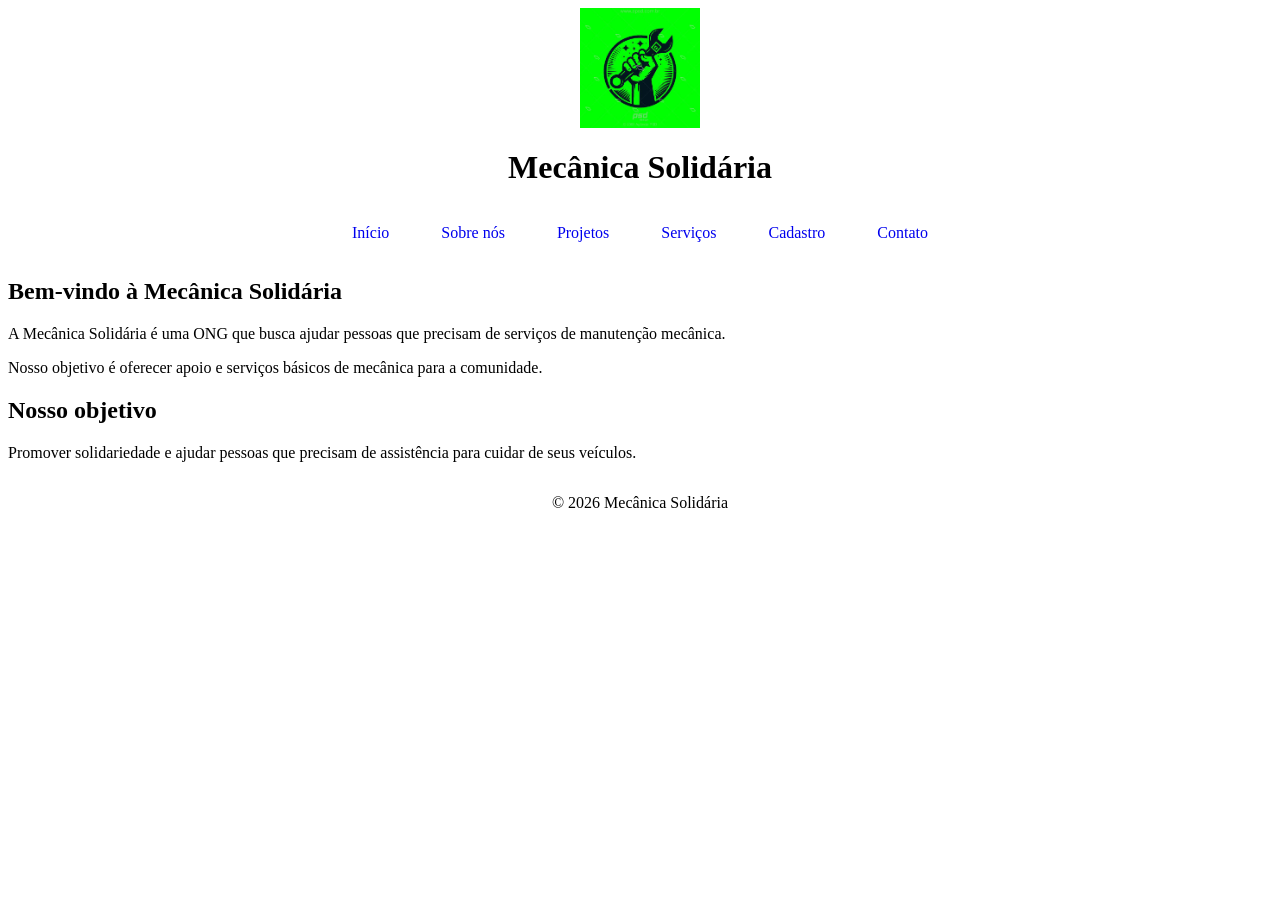
<file: index.html>
<!DOCTYPE html>
<html lang="pt-BR">

<head>
    <meta charset="UTF-8">
    <meta name="viewport" content="width=device-width, initial-scale=1.0">
    <title>Mecânica Solidária</title>
	<link rel="stylesheet" href="css/style.css">
</head>

<body>

    <header>

        <img class="logo" src="imagens/logo.jpg" alt="Logo da Mecânica Solidária">

        <h1>Mecânica Solidária</h1>

   <nav>

    <button class="menu-btn" onclick="abrirMenu()">☰ Menu</button>

    <ul class="menu">

        <li>
            <a href="index.html">Início</a>
        </li>

        <li>
            <a href="html/sobre.html">Sobre nós</a>
        </li>

        <li class="dropdown">
            <a href="html/projetos.html">Projetos</a>

            <ul class="submenu">

                <li>
                    <a href="html/projetos.html#campanhas">Campanhas</a>
                </li>

                <li>
                    <a href="html/projetos.html#doacoes">Doações</a>
                </li>

                <li>
                    <a href="html/projetos.html#voluntariado">Voluntariado</a>
                </li>

            </ul>
        </li>

        <li>
            <a href="html/servicos.html">Serviços</a>
        </li>

        <li>
            <a href="html/cadastro.html">Cadastro</a>
        </li>

        <li>
            <a href="html/contato.html">Contato</a>
        </li>

    </ul>

</nav>

    </header>

    <main>

        <section>

            <h2>Bem-vindo à Mecânica Solidária</h2>

            <p>
                A Mecânica Solidária é uma ONG que busca ajudar pessoas
                que precisam de serviços de manutenção mecânica.
            </p>

            <p>
                Nosso objetivo é oferecer apoio e serviços básicos de
                mecânica para a comunidade.
            </p>

        </section>

        <section>

            <h2>Nosso objetivo</h2>

            <p>
                Promover solidariedade e ajudar pessoas que precisam
                de assistência para cuidar de seus veículos.
            </p>

        </section>

    </main>

    <footer>

        <p>&copy; 2026 Mecânica Solidária</p>

    </footer>

   <script src="js/script.js"></script>
</body>

</html>
</file>
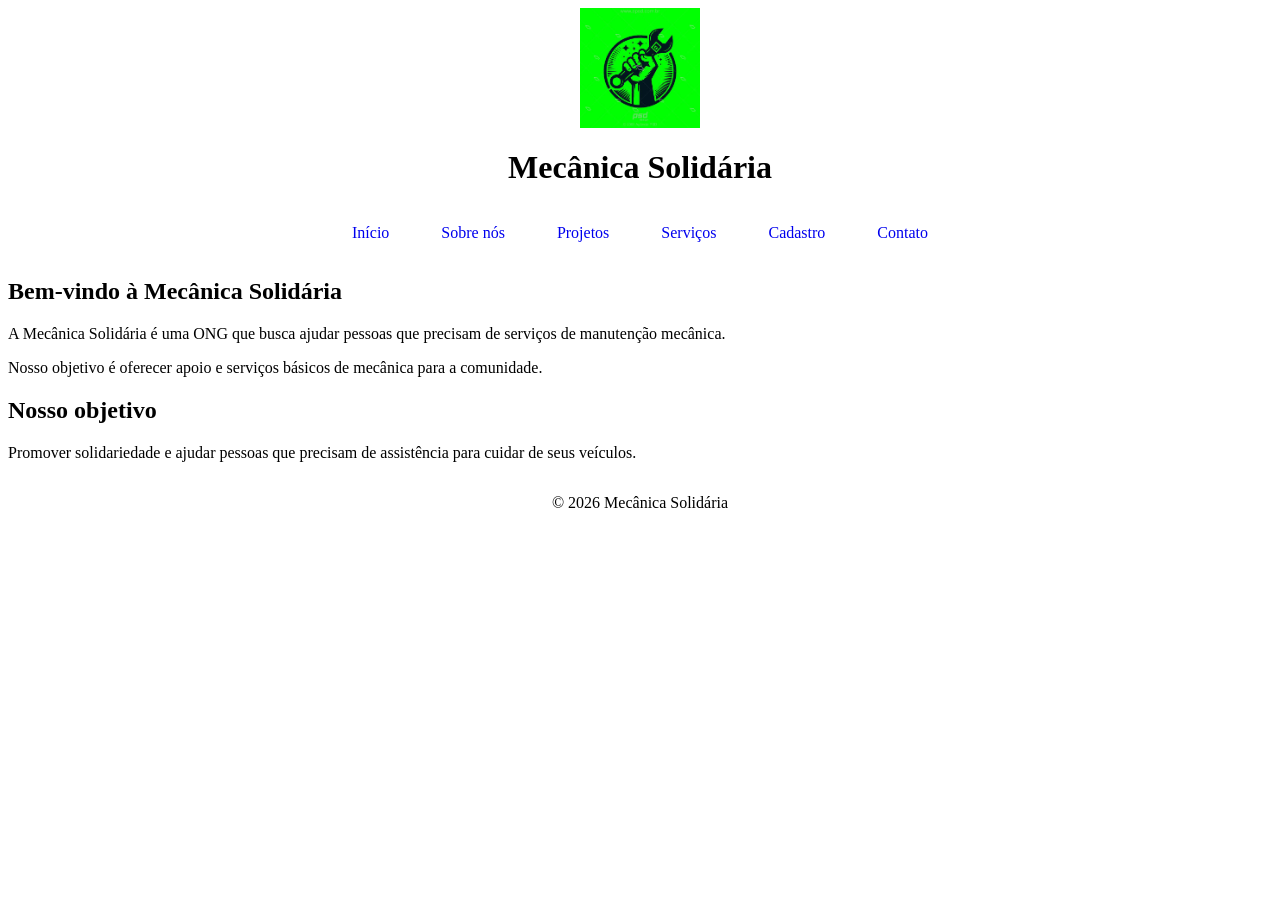
<file: html - Copia/index.html>
﻿<!DOCTYPE html>
<html lang="pt-BR">

<head>
    <meta charset="UTF-8">
    <meta name="viewport" content="width=device-width, initial-scale=1.0">
    <title>Mecânica Solidária</title>
	<link rel="stylesheet" href="../css/style.css">
</head>

<body>

    <header>

        <img class="logo" src="../imagens/logo.jpg" alt="Logo da Mecânica Solidária">

        <h1>Mecânica Solidária</h1>

   <nav>

    <button class="menu-btn" onclick="abrirMenu()">☰ Menu</button>

    <ul class="menu">

        <li>
            <a href="index.html">Início</a>
        </li>

        <li>
            <a href="sobre.html">Sobre nós</a>
        </li>

        <li class="dropdown">
            <a href="projetos.html">Projetos</a>

            <ul class="submenu">

                <li>
                    <a href="projetos.html#campanhas">Campanhas</a>
                </li>

                <li>
                    <a href="projetos.html#doacoes">Doações</a>
                </li>

                <li>
                    <a href="projetos.html#voluntariado">Voluntariado</a>
                </li>

            </ul>
        </li>

        <li>
            <a href="servicos.html">Serviços</a>
        </li>

        <li>
            <a href="cadastro.html">Cadastro</a>
        </li>

        <li>
            <a href="contato.html">Contato</a>
        </li>

    </ul>

</nav>

    </header>

    <main>

        <section>

            <h2>Bem-vindo à Mecânica Solidária</h2>

            <p>
                A Mecânica Solidária é uma ONG que busca ajudar pessoas
                que precisam de serviços de manutenção mecânica.
            </p>

            <p>
                Nosso objetivo é oferecer apoio e serviços básicos de
                mecânica para a comunidade.
            </p>

        </section>

        <section>

            <h2>Nosso objetivo</h2>

            <p>
                Promover solidariedade e ajudar pessoas que precisam
                de assistência para cuidar de seus veículos.
            </p>

        </section>

    </main>

    <footer>

        <p>&copy; 2026 Mecânica Solidária</p>

    </footer>

   <script src="../js/script.js"></script>
</body>

</html>
</file>
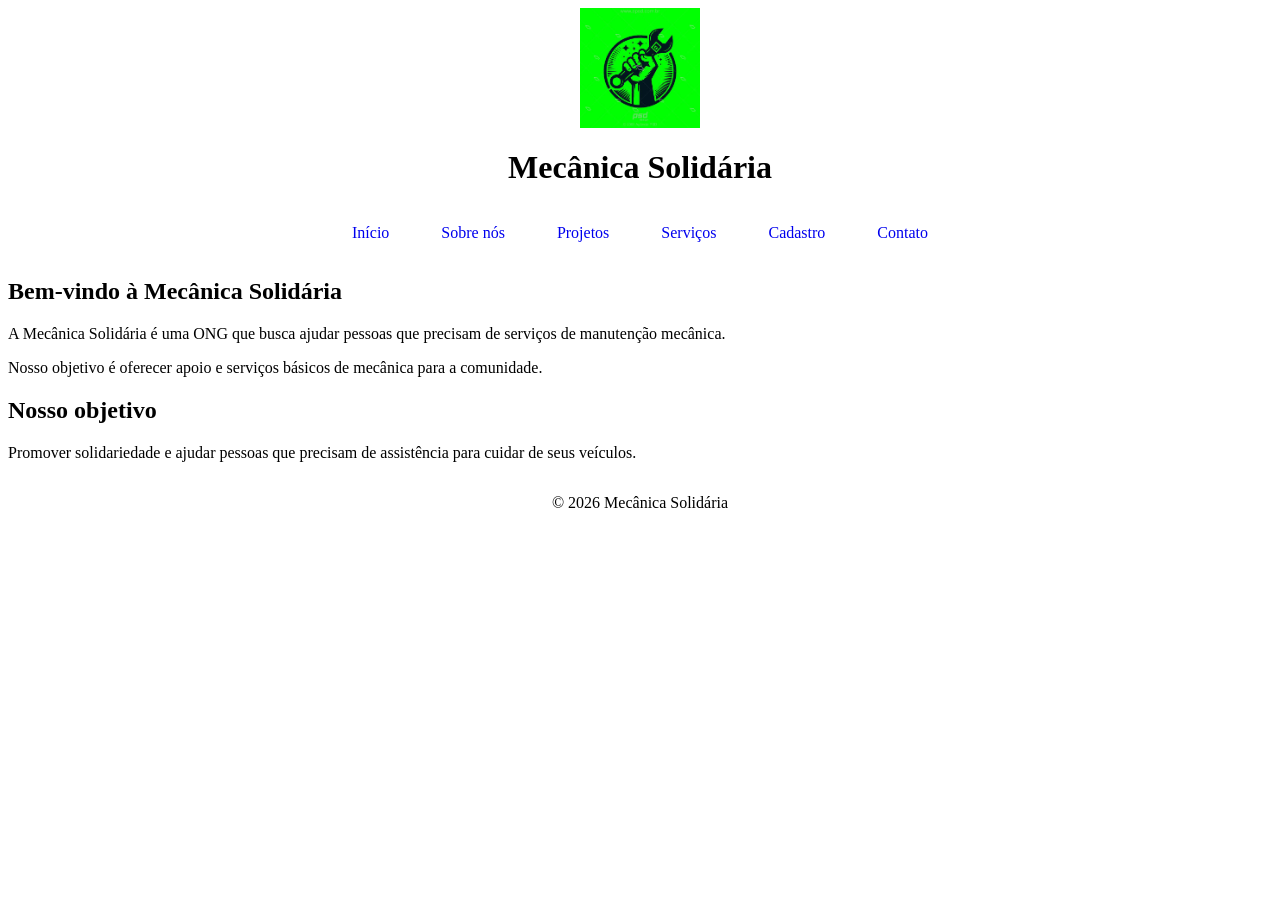
<file: MECANICA SOLIDARIA/index.html>
﻿<!DOCTYPE html>
<html lang="pt-BR">

<head>
    <meta charset="UTF-8">
    <meta name="viewport" content="width=device-width, initial-scale=1.0">
    <title>Mecânica Solidária</title>
	<link rel="stylesheet" href="css/style.css">
</head>

<body>

    <header>

        <img class="logo" src="imagens/logo.jpg" alt="Logo da Mecânica Solidária">

        <h1>Mecânica Solidária</h1>

   <nav>

    <button class="menu-btn" onclick="abrirMenu()">☰ Menu</button>

    <ul class="menu">

        <li>
            <a href="index.html">Início</a>
        </li>

        <li>
            <a href="html/sobre.html">Sobre nós</a>
        </li>

        <li class="dropdown">
            <a href="html/projetos.html">Projetos</a>

            <ul class="submenu">

                <li>
                    <a href="html/projetos.html#campanhas">Campanhas</a>
                </li>

                <li>
                    <a href="html/projetos.html#doacoes">Doações</a>
                </li>

                <li>
                    <a href="html/projetos.html#voluntariado">Voluntariado</a>
                </li>

            </ul>
        </li>

        <li>
            <a href="html/servicos.html">Serviços</a>
        </li>

        <li>
            <a href="html/cadastro.html">Cadastro</a>
        </li>

        <li>
            <a href="html/contato.html">Contato</a>
        </li>

    </ul>

</nav>

    </header>

    <main>

        <section>

            <h2>Bem-vindo à Mecânica Solidária</h2>

            <p>
                A Mecânica Solidária é uma ONG que busca ajudar pessoas
                que precisam de serviços de manutenção mecânica.
            </p>

            <p>
                Nosso objetivo é oferecer apoio e serviços básicos de
                mecânica para a comunidade.
            </p>

        </section>

        <section>

            <h2>Nosso objetivo</h2>

            <p>
                Promover solidariedade e ajudar pessoas que precisam
                de assistência para cuidar de seus veículos.
            </p>

        </section>

    </main>

    <footer>

        <p>&copy; 2026 Mecânica Solidária</p>

    </footer>

   <script src="js/script.js"></script>
</body>

</html>
</file>
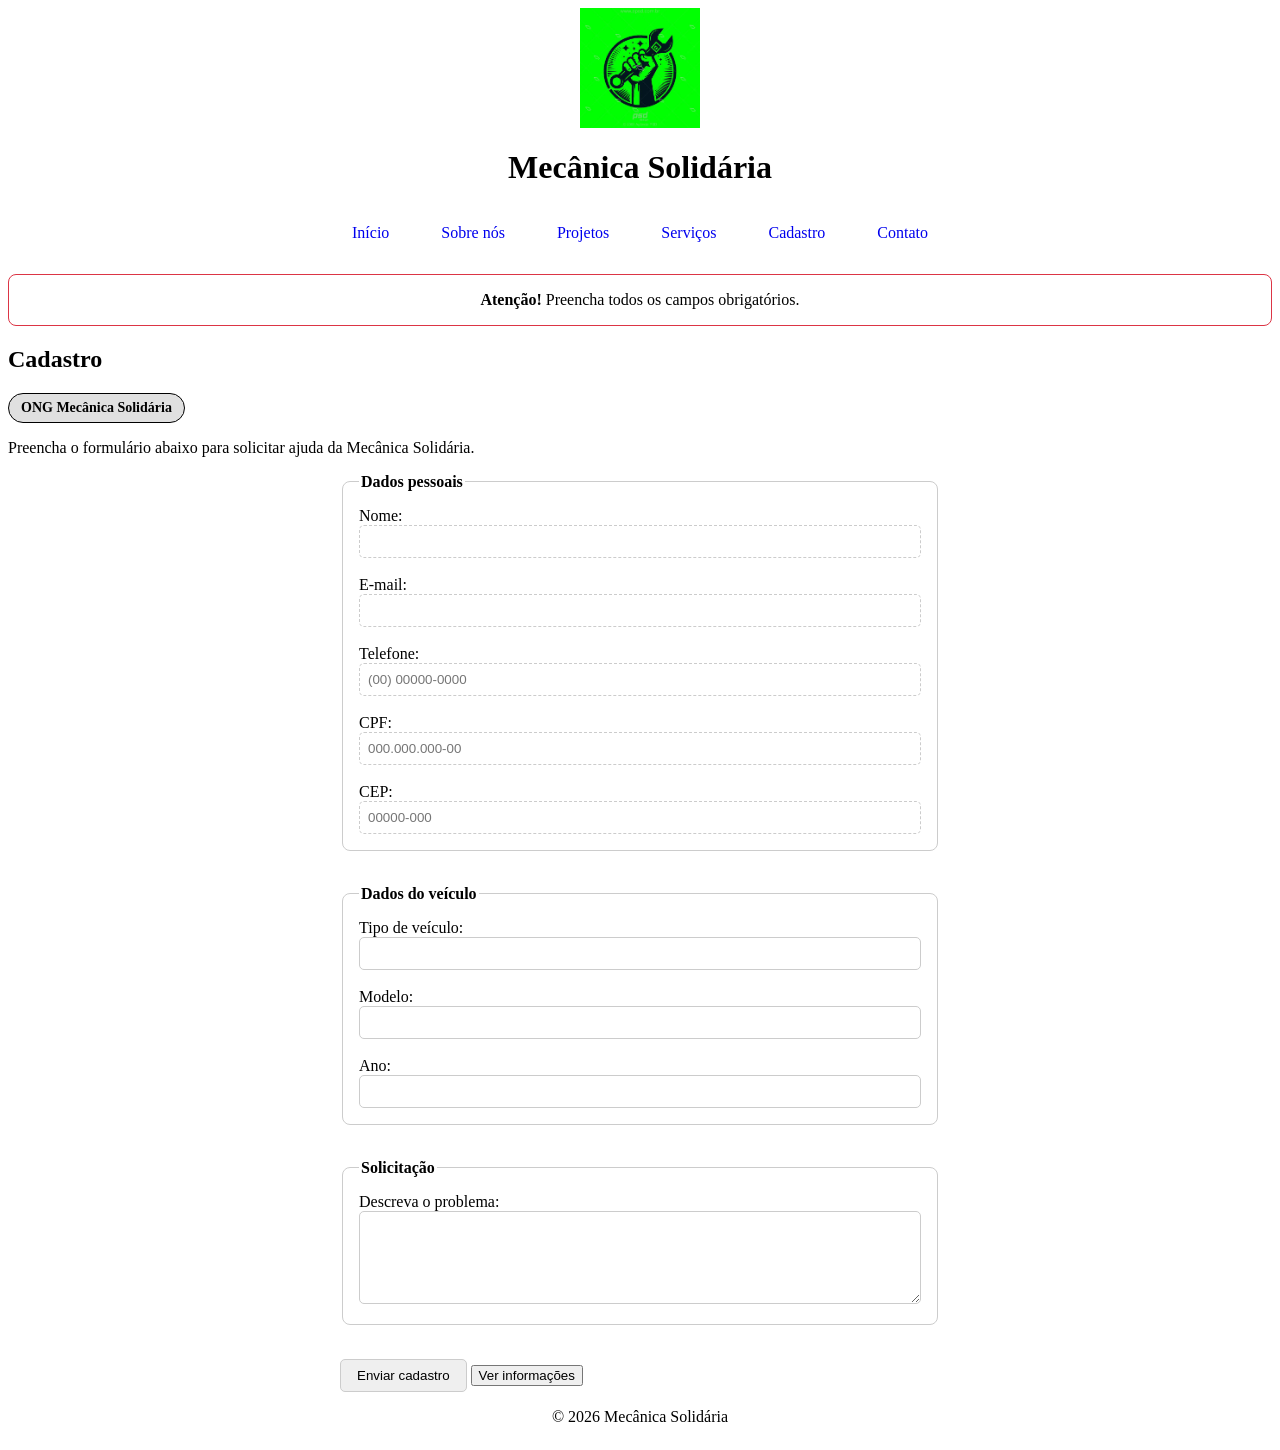
<file: html - Copia/cadastro.html>
<!DOCTYPE html>
<html lang="pt-BR">

<head>
    <meta charset="UTF-8">
    <meta name="viewport" content="width=device-width, initial-scale=1.0">
    <title>Cadastro - Mecânica Solidária</title>
	<link rel="stylesheet" href="../css/style.css">
</head>

<body>

    <header>
	<img class="logo" src="../imagens/logo.jpg" alt="Logo da Mecânica Solidária">
        <h1>Mecânica Solidária</h1>
		

<nav>

    <button class="menu-btn" onclick="abrirMenu()">☰ Menu</button>

    <ul class="menu">

        <li>
            <a href="index.html">Início</a>
        </li>

        <li>
            <a href="sobre.html">Sobre nós</a>
        </li>

        <li class="dropdown">
            <a href="projetos.html">Projetos</a>

            <ul class="submenu">

                <li>
                    <a href="projetos.html#campanhas">Campanhas</a>
                </li>

                <li>
                    <a href="projetos.html#doacoes">Doações</a>
                </li>

                <li>
                    <a href="projetos.html#voluntariado">Voluntariado</a>
                </li>

            </ul>
        </li>

        <li>
            <a href="servicos.html">Serviços</a>
        </li>

        <li>
            <a href="cadastro.html">Cadastro</a>
        </li>

        <li>
            <a href="contato.html">Contato</a>
        </li>

    </ul>

</nav>
    </header>

    <main>

    <div class="alerta">
        <strong>Atenção!</strong> Preencha todos os campos obrigatórios.
    </div>

    <section>
            <h2>Cadastro</h2>
<span style="display:inline-block; padding:6px 12px; border:1px solid; border-radius:15px; font-size:14px; font-weight:bold; background-color:#e0e0e0;">
    ONG Mecânica Solidária
</span>

            <p>
                Preencha o formulário abaixo para solicitar ajuda
                da Mecânica Solidária.
            </p>

            <form onsubmit="mostrarMensagem(event)">

                <fieldset>
                    <legend>Dados pessoais</legend>

                    <label for="nome">Nome:</label>
                    <input type="text" id="nome" name="nome" required>

                    <br><br>

                    <label for="email">E-mail:</label>
                    <input type="email" id="email" name="email" required>

                    <br><br>

                    <label for="telefone">Telefone:</label>
                    <input type="tel" id="telefone" name="telefone"
					pattern="\([0-9]{2}\) [0-9]{5}-[0-9]{4}"
					placeholder="(00) 00000-0000"
					required>
					
					<br><br>
					
					<label for="cpf">CPF:</label>
					<input type="text" id="cpf" name="cpf"
					pattern="[0-9]{3}\.[0-9]{3}\.[0-9]{3}-[0-9]{2}"
					placeholder="000.000.000-00"
					required>
					
					<br><br>
					
					<label for="cep">CEP:</label>
					<input type="text" id="cep" name="cep"
					pattern="[0-9]{5}-[0-9]{3}"
					placeholder="00000-000"
					required>

                </fieldset>

                <br>

                <fieldset>
                    <legend>Dados do veículo</legend>

                    <label for="veiculo">Tipo de veículo:</label>
                    <input type="text" id="veiculo" name="veiculo">

                    <br><br>

                    <label for="modelo">Modelo:</label>
                    <input type="text" id="modelo" name="modelo">

                    <br><br>

                    <label for="ano">Ano:</label>
                    <input type="number" id="ano" name="ano">

                </fieldset>

                <br>

                <fieldset>
                    <legend>Solicitação</legend>

                    <label for="problema">Descreva o problema:</label>
                    <br>

                    <textarea id="problema" name="problema" rows="5" cols="40"></textarea>

                </fieldset>

                <br>

                <button type="submit">Enviar cadastro</button>
				<button type="button" onclick="abrirModal()">Ver informações</button>

<div id="meuModal" class="modal">
    <div class="modal-conteudo">
        <h2>Informações</h2>

        <p>
            A Mecânica Solidária oferece apoio mecânico
            para ajudar a comunidade.
        </p>

        <button type="button" onclick="fecharModal()">Fechar</button>
    </div>
</div>

            </form>

        </section>

    </main>

    <footer>
        <p>&copy; 2026 Mecânica Solidária</p>
    </footer>

<div id="mensagem" class="toast">
    Cadastro enviado com sucesso!
</div>

<script>

<script src="../js/script.js"></script>

<script>
function abrirMenu() {
    document.querySelector(".menu").classList.toggle("aberto");
}
</script>

</body>
</html>
</file>
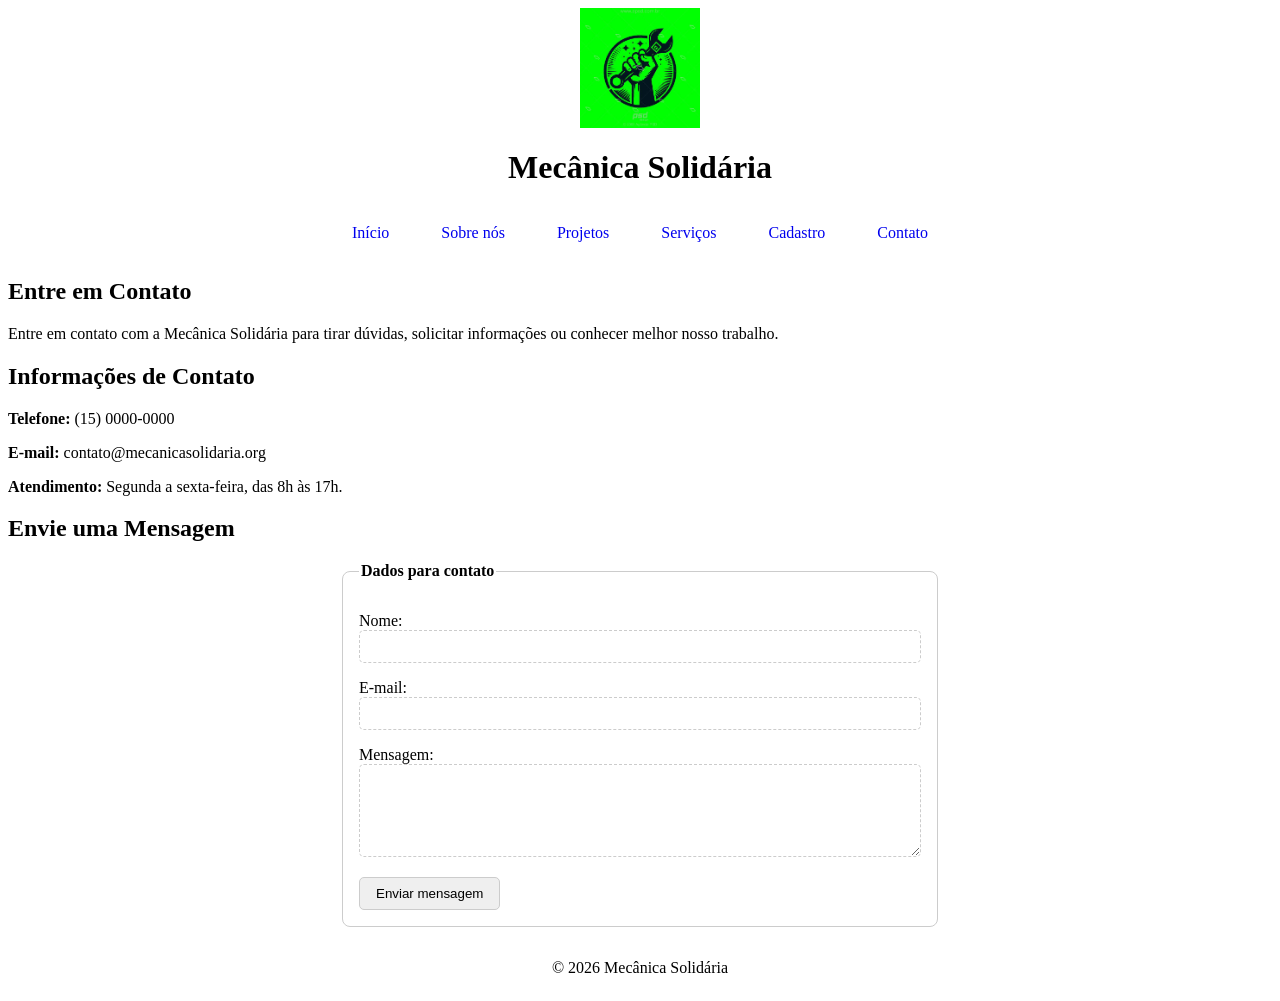
<file: html - Copia/contato.html>
<!DOCTYPE html>
<html lang="pt-BR">

<head>
    <meta charset="UTF-8">
    <meta name="viewport" content="width=device-width, initial-scale=1.0">
    <title>Contato - Mecânica Solidária</title>
    <link rel="stylesheet" href="../css/style.css">
</head>

<body>

<header>

    <img class="logo" src="../imagens/logo.jpg" alt="Logo da Mecânica Solidária">

    <h1>Mecânica Solidária</h1>

    <nav>

        <button class="menu-btn" onclick="abrirMenu()">☰ Menu</button>

        <ul class="menu">

            <li>
                <a href="index.html">Início</a>
            </li>

            <li>
                <a href="sobre.html">Sobre nós</a>
            </li>

            <li class="dropdown">
                <a href="projetos.html">Projetos</a>

                <ul class="submenu">

                    <li>
                        <a href="projetos.html#campanhas">Campanhas</a>
                    </li>

                    <li>
                        <a href="projetos.html#doacoes">Doações</a>
                    </li>

                    <li>
                        <a href="projetos.html#voluntariado">Voluntariado</a>
                    </li>

                </ul>
            </li>

            <li>
                <a href="servicos.html">Serviços</a>
            </li>

            <li>
                <a href="cadastro.html">Cadastro</a>
            </li>

            <li>
                <a href="contato.html">Contato</a>
            </li>

        </ul>

    </nav>

</header>

    <main>

        <section>
            <h2>Entre em Contato</h2>

            <p>
                Entre em contato com a Mecânica Solidária para tirar dúvidas,
                solicitar informações ou conhecer melhor nosso trabalho.
            </p>
        </section>

        <section>
            <h2>Informações de Contato</h2>

            <p><strong>Telefone:</strong> (15) 0000-0000</p>

            <p><strong>E-mail:</strong> contato@mecanicasolidaria.org</p>

            <p><strong>Atendimento:</strong> Segunda a sexta-feira, das 8h às 17h.</p>
        </section>

        <section>
            <h2>Envie uma Mensagem</h2>

            <form>

                <fieldset>
                    <legend>Dados para contato</legend>

                    <p>
                        <label for="nome">Nome:</label><br>
                        <input type="text" id="nome" name="nome" required>
                    </p>

                    <p>
                        <label for="email">E-mail:</label><br>
                        <input type="email" id="email" name="email" required>
                    </p>

                    <p>
                        <label for="mensagem">Mensagem:</label><br>
                        <textarea id="mensagem" name="mensagem" rows="5" required></textarea>
                    </p>

                    <button type="submit">Enviar mensagem</button>

                </fieldset>

            </form>
        </section>

    </main>

    <footer>
        <p>&copy; 2026 Mecânica Solidária</p>
    </footer>

<script src="../js/script.js"></script>

</body>

</html>
</file>
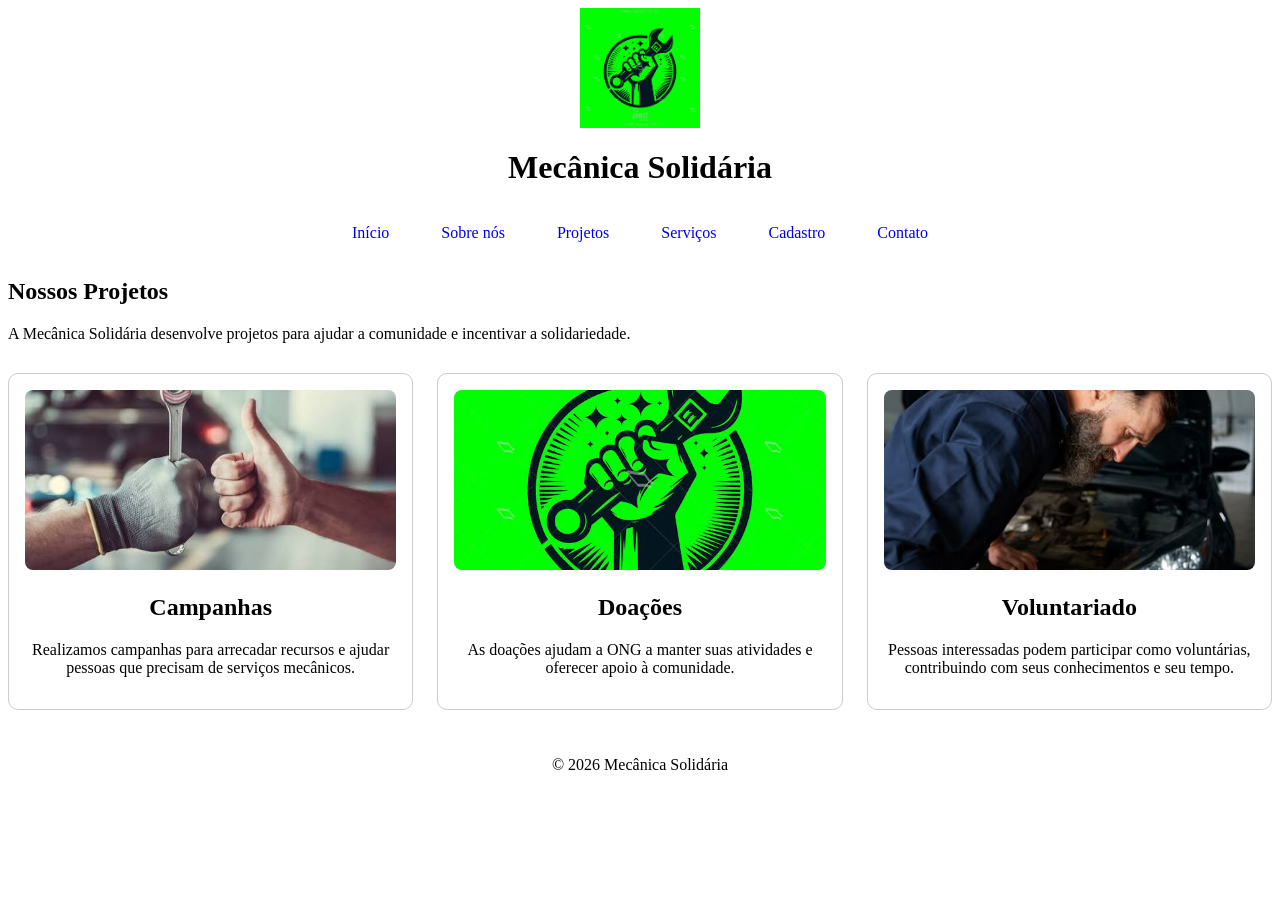
<file: html - Copia/projetos.html>
<!DOCTYPE html>
<html lang="pt-BR">

<head>
    <meta charset="UTF-8">
    <meta name="viewport" content="width=device-width, initial-scale=1.0">
    <title>Projetos - Mecânica Solidária</title>
    <link rel="stylesheet" href="../css/style.css">
</head>

<body>

    <header>

        <img class="logo" src="../imagens/logo.jpg" alt="Logo da Mecânica Solidária">

        <h1>Mecânica Solidária</h1>

        <nav>

            <button class="menu-btn" onclick="abrirMenu()">☰ Menu</button>

            <ul class="menu">

                <li>
                    <a href="index.html">Início</a>
                </li>

                <li>
                    <a href="sobre.html">Sobre nós</a>
                </li>

                <li class="dropdown">
                    <a href="projetos.html">Projetos</a>

                    <ul class="submenu">

                        <li>
                            <a href="#campanhas">Campanhas</a>
                        </li>

                        <li>
                            <a href="#doacoes">Doações</a>
                        </li>

                        <li>
                            <a href="#voluntariado">Voluntariado</a>
                        </li>

                    </ul>
                </li>

                <li>
                    <a href="servicos.html">Serviços</a>
                </li>

                <li>
                    <a href="cadastro.html">Cadastro</a>
                </li>

                <li>
                    <a href="contato.html">Contato</a>
                </li>

            </ul>

        </nav>

    </header>

    <main>

        <section>
            <h2>Nossos Projetos</h2>

            <p>
                A Mecânica Solidária desenvolve projetos para ajudar
                a comunidade e incentivar a solidariedade.
            </p>
        </section>

      <section class="cards"> <article class="card" id="campanhas"> <img src="../imagens/maook.jpg" alt="Imagem representando a solidariedade da ONG"> <h2>Campanhas</h2> <p> Realizamos campanhas para arrecadar recursos e ajudar pessoas que precisam de serviços mecânicos. </p> </article> <article class="card" id="doacoes"> <img src="../imagens/logo.jpg" alt="Logo da Mecânica Solidária"> <h2>Doações</h2> <p> As doações ajudam a ONG a manter suas atividades e oferecer apoio à comunidade. </p> </article> <article class="card" id="voluntariado"> <img src="../imagens/mecanico.jpg" alt="Mecânico trabalhando em um veículo"> <h2>Voluntariado</h2> <p> Pessoas interessadas podem participar como voluntárias, contribuindo com seus conhecimentos e seu tempo. </p> </article> </section>

    </main>

    <footer>

        <p>&copy; 2026 Mecânica Solidária</p>

    </footer>
	
	<script src="../js/script.js"></script>

</body>

</html>
</file>
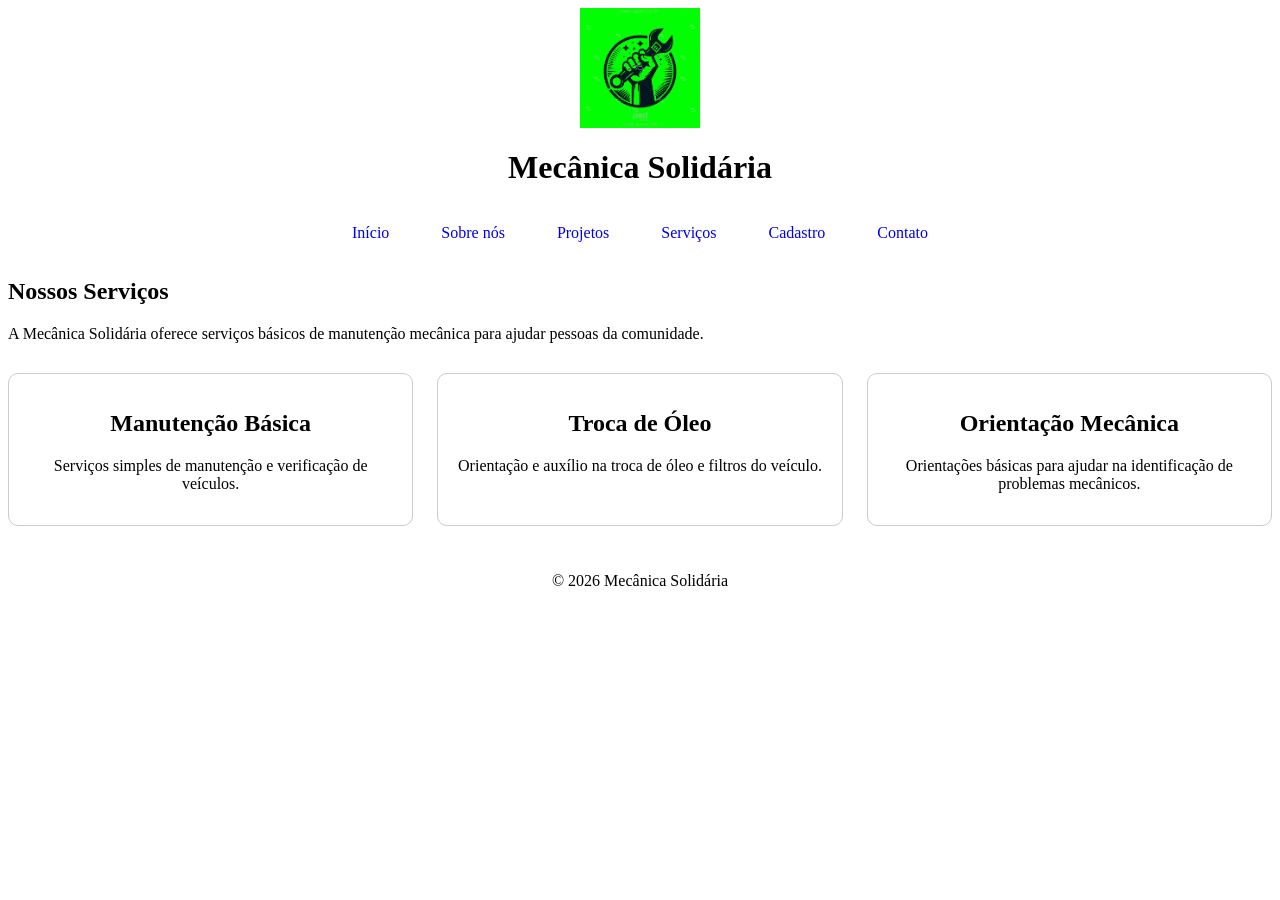
<file: html - Copia/servicos.html>
<!DOCTYPE html>
<html lang="pt-BR">

<head>
    <meta charset="UTF-8">
    <meta name="viewport" content="width=device-width, initial-scale=1.0">
    <title>Serviços - Mecânica Solidária</title>
    <link rel="stylesheet" href="../css/style.css">
</head>

<body>

    <header>

        <img class="logo" src="../imagens/logo.jpg" alt="Logo da Mecânica Solidária">

        <h1>Mecânica Solidária</h1>

        <nav>

            <button class="menu-btn" onclick="abrirMenu()">☰ Menu</button>

            <ul class="menu">

                <li>
                    <a href="index.html">Início</a>
                </li>

                <li>
                    <a href="sobre.html">Sobre nós</a>
                </li>

                <li class="dropdown">
                    <a href="projetos.html">Projetos</a>

                    <ul class="submenu">

                        <li>
                            <a href="projetos.html#campanhas">Campanhas</a>
                        </li>

                        <li>
                            <a href="projetos.html#doacoes">Doações</a>
                        </li>

                        <li>
                            <a href="projetos.html#voluntariado">Voluntariado</a>
                        </li>

                    </ul>
                </li>

                <li>
                    <a href="servicos.html">Serviços</a>
                </li>

                <li>
                    <a href="cadastro.html">Cadastro</a>
                </li>

                <li>
                    <a href="contato.html">Contato</a>
                </li>

            </ul>

        </nav>

    </header>

    <main>

        <section>

            <h2>Nossos Serviços</h2>

            <p>
                A Mecânica Solidária oferece serviços básicos de
                manutenção mecânica para ajudar pessoas da comunidade.
            </p>

        </section>

        <section class="cards">

            <article class="card">

                <h2>Manutenção Básica</h2>

                <p>
                    Serviços simples de manutenção e verificação
                    de veículos.
                </p>

            </article>

            <article class="card">

                <h2>Troca de Óleo</h2>

                <p>
                    Orientação e auxílio na troca de óleo e filtros
                    do veículo.
                </p>

            </article>

            <article class="card">

                <h2>Orientação Mecânica</h2>

                <p>
                    Orientações básicas para ajudar na identificação
                    de problemas mecânicos.
                </p>

            </article>

        </section>

    </main>

    <footer>

        <p>&copy; 2026 Mecânica Solidária</p>

    </footer>
	
	<script src="../js/script.js"></script>

</body>

</html>
</file>
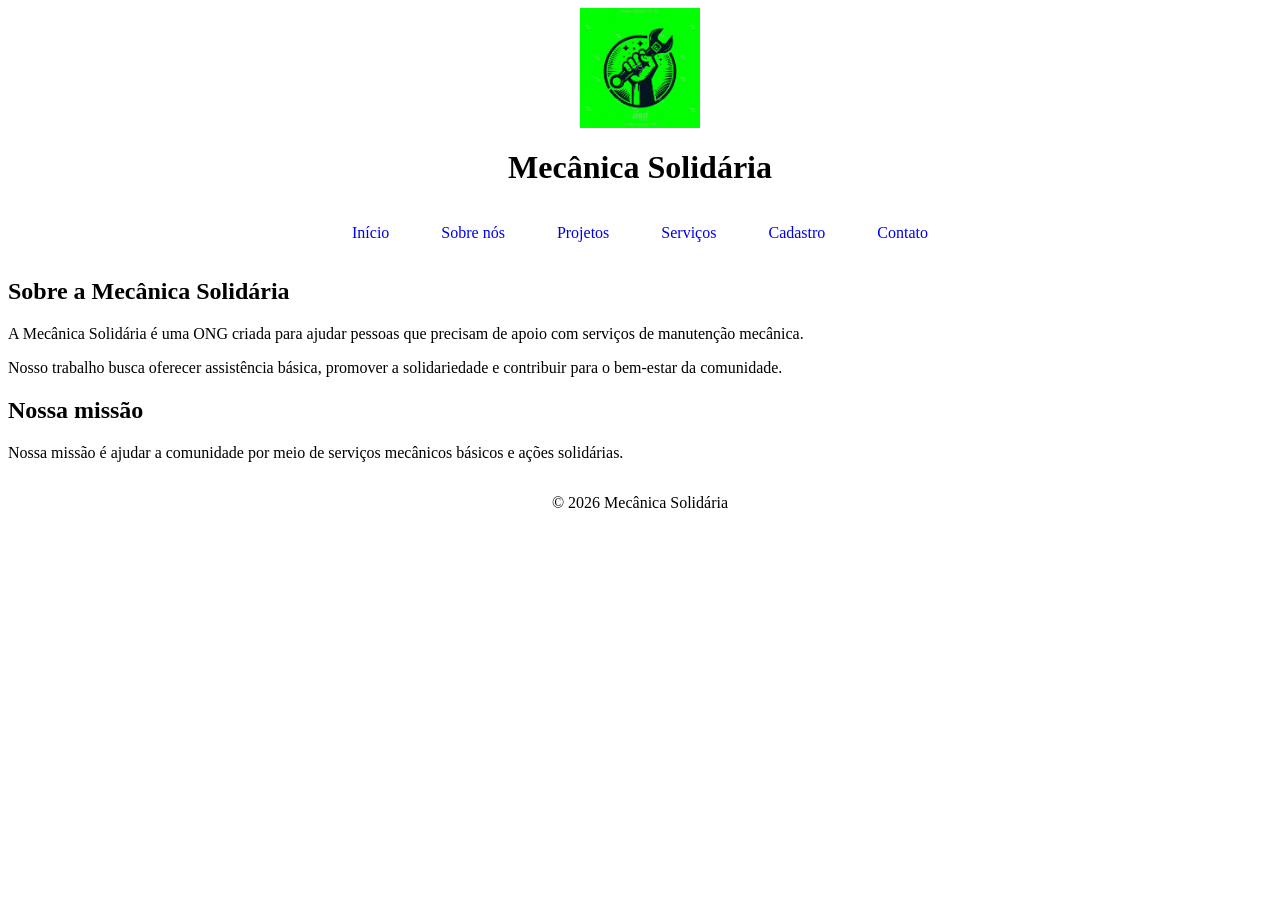
<file: html - Copia/sobre.html>
﻿<!DOCTYPE html>
<html lang="pt-BR">

<head>
    <meta charset="UTF-8">
    <meta name="viewport" content="width=device-width, initial-scale=1.0">
    <title>Sobre Nós - Mecânica Solidária</title>
    <link rel="stylesheet" href="../css/style.css">
</head>

<body>

    <header>

        <img class="logo" src="../imagens/logo.jpg" alt="Logo da Mecânica Solidária">

        <h1>Mecânica Solidária</h1>

        <nav>

            <button class="menu-btn" onclick="abrirMenu()">☰ Menu</button>

            <ul class="menu">

                <li>
                    <a href="index.html">Início</a>
                </li>

                <li>
                    <a href="sobre.html">Sobre nós</a>
                </li>

                <li class="dropdown">
                    <a href="projetos.html">Projetos</a>

                    <ul class="submenu">
                        <li>
                            <a href="projetos.html#campanhas">Campanhas</a>
                        </li>

                        <li>
                            <a href="projetos.html#doacoes">Doações</a>
                        </li>

                        <li>
                            <a href="projetos.html#voluntariado">Voluntariado</a>
                        </li>
                    </ul>
                </li>

                <li>
                    <a href="servicos.html">Serviços</a>
                </li>

                <li>
                    <a href="cadastro.html">Cadastro</a>
                </li>

                <li>
                    <a href="contato.html">Contato</a>
                </li>

            </ul>

        </nav>

    </header>

    <main>

        <section>

            <h2>Sobre a Mecânica Solidária</h2>

            <p>
                A Mecânica Solidária é uma ONG criada para ajudar pessoas
                que precisam de apoio com serviços de manutenção mecânica.
            </p>

            <p>
                Nosso trabalho busca oferecer assistência básica,
                promover a solidariedade e contribuir para o bem-estar
                da comunidade.
            </p>

        </section>

        <section>

            <h2>Nossa missão</h2>

            <p>
                Nossa missão é ajudar a comunidade por meio de serviços
                mecânicos básicos e ações solidárias.
            </p>

        </section>

    </main>

    <footer>

        <p>&copy; 2026 Mecânica Solidária</p>

    </footer>
	
	<script src="../js/script.js"></script>

</body>

</html>
</file>
<file: css/style.css>
/* SISTEMA DE DESIGN */
:root {
    --cor-texto: #333;
    --cor-fundo: #f5f5f5;
    --cor-principal: #007bff;
    --cor-borda: #ccc;
    --cor-sucesso: #28a745;
    --cor-erro: #dc3545;
    --cor-branco: #fff;

    --fonte-pequena: 0.875rem;
    --fonte-normal: 1rem;
    --fonte-grande: 1.5rem;
    --fonte-titulo: 2rem;

    --espaco-pequeno: 8px;
    --espaco-medio: 16px;
    --espaco-grande: 24px;

    --raio-pequeno: 5px;
    --raio-medio: 8px;
    --raio-grande: 10px;
}

/* MENU DE NAVEGAÇÃO */
nav {
    width: 100%;
    text-align: center;
}

.menu {
    display: flex;
    justify-content: center;
    gap: 20px;
    list-style: none;
    padding: 0;
}

.menu a {
    text-decoration: none;
    padding: var(--espaco-pequeno) var(--espaco-medio);
    transition: 0.3s;
}
.menu a:hover {
    opacity: 0.7;
}

.menu-btn {
    display: none;
    padding: var(--espaco-pequeno) var(--espaco-medio);
    border: 1px solid var(--cor-borda);
    border-radius: var(--raio-pequeno);
    cursor: pointer;
    transition: 0.3s;
}


/* CABEÇALHO */
header {
    display: flex;
    flex-direction: column;
    align-items: center;
    justify-content: center;
}


/* LOGO */
.logo {
    width: 120px;
    height: auto;
}


/* ÁREA DE CONTEÚDO */
.conteudo {
    display: flex;
    flex-wrap: wrap;
    justify-content: space-between;
    align-items: flex-start;
    gap: 24px;
}


/* MENU PARA CELULAR */
@media (max-width: 768px) {

    .menu-btn {
        display: block;
    }
	
	.menu-btn:hover {
    opacity: 0.7;
	}

    .menu {
        display: none;
        flex-direction: column;
        gap: 10px;
    }
	.menu.aberto {
    display: flex;
	}
}



/* RODAPÉ */
footer {
    display: flex;
    justify-content: center;
    align-items: center;
    gap: 16px;
}


/* DROPDOWN */
.dropdown {
    position: relative;
}

.submenu {
    display: none;
    position: absolute;
    top: 100%;
    left: 0;
    list-style: none;
    padding: 10px;
    margin: 0;
    background: white;
    min-width: 150px;
}

.dropdown:hover .submenu {
    display: block;
}

.submenu li {
    margin: 5px 0;
}

.submenu a {
    display: block;
}

/* CARDS */
.cards {
    display: grid;
    grid-template-columns: repeat(12, 1fr);
    gap: var(--espaco-grande);
    margin: 30px 0;
}

.card {
    grid-column: span 4;
    padding: var(--espaco-medio);
    border: 1px solid var(--cor-borda);
    border-radius: var(--raio-grande);
    text-align: center;
    transition: 0.3s;
}
/* TABLET */
@media (max-width: 900px) {

    .card {
        grid-column: span 6;
    }

}

/* CELULAR */
@media (max-width: 600px) {

    .card {
        grid-column: span 12;
    }

}

.card img {
    width: 100%;
    height: 180px;
    object-fit: cover;
    border-radius: 8px;
}

.card:hover {
    transform: translateY(-5px);
    box-shadow: 0 4px 10px;
}

/* FORMULÁRIO */

form {
    width: 100%;
    max-width: 600px;
    margin: 0 auto;
}

fieldset {
    margin-bottom: var(--espaco-medio);
    padding: var(--espaco-medio);
    border: 1px solid var(--cor-borda);
    border-radius: var(--raio-medio);
}

legend {
    font-weight: bold;
}

input,
textarea {
    width: 100%;
    max-width: 100%;
    padding: var(--espaco-pequeno);
    border: 1px solid var(--cor-borda);
    border-radius: var(--raio-pequeno);
    box-sizing: border-box;
    transition: 0.3s;
}

input:focus,
textarea:focus {
    outline: none;
    border-width: 2px;
}

input:valid,
textarea:valid {
    border-style: solid;
}

input:invalid,
textarea:invalid {
    border-style: dashed;
}

/* BOTÃO DO FORMULÁRIO */

button[type="submit"] {
    padding: var(--espaco-pequeno) var(--espaco-medio);
    border: 1px solid var(--cor-borda);
    border-radius: var(--raio-pequeno);
    cursor: pointer;
    transition: 0.3s;
}

button[type="submit"]:hover {
    opacity: 0.7;
}

/* TOAST - MENSAGEM DE SUCESSO */

.toast {
    position: fixed;
    bottom: var(--espaco-medio);
    right: var(--espaco-medio);
    padding: var(--espaco-medio);
    border: 1px solid var(--cor-borda);
    border-radius: var(--raio-medio);
    opacity: 0;
    transition: 0.3s;
}

.toast.mostrar {
    opacity: 1;
}

/* FEEDBACK DO FORMULÁRIO */

input:invalid:focus,
textarea:invalid:focus {
    border-width: 2px;
}

 /* ALERTA */

.alerta {
    margin: var(--espaco-medio) auto;
    padding: var(--espaco-medio);
    border: 1px solid var(--cor-erro);
    border-radius: var(--raio-medio);
    text-align: center;
}


	/* BADGE */

.badge {
    display: inline-block;
    padding: var(--espaco-pequeno) var(--espaco-medio);
    border: 1px solid var(--cor-erro);
    border-radius: 15px;
    font-size: var(--fonte-pequena);
    font-weight: bold;
    background-color: var(--cor-erro);
    color: var(--cor-branco);
}

/* MODAL */

.modal {
    display: none;
    position: fixed;
    top: 0;
    left: 0;
    width: 100%;
    height: 100%;
    background-color: rgba(0, 0, 0, 0.5);
    justify-content: center;
    align-items: center;
}

.modal.aberto {
    display: flex;
}

.modal-conteudo {
    background-color: white;
    padding: 25px;
    border-radius: 10px;
    max-width: 500px;
    text-align: center;
}

/* FORMULÁRIO RESPONSIVO */
@media (max-width: 600px) {

    form {
        width: 100%;
        max-width: 100%;
    }

    fieldset {
        padding: var(--espaco-pequeno);
    }

    input,
    textarea {
        width: 100%;
        max-width: 100%;
    }

}
</file>
<file: MECANICA SOLIDARIA/css/style.css>
/* SISTEMA DE DESIGN */
:root {
    --cor-texto: #333;
    --cor-fundo: #f5f5f5;
    --cor-principal: #007bff;
    --cor-borda: #ccc;
    --cor-sucesso: #28a745;
    --cor-erro: #dc3545;
    --cor-branco: #fff;

    --fonte-pequena: 0.875rem;
    --fonte-normal: 1rem;
    --fonte-grande: 1.5rem;
    --fonte-titulo: 2rem;

    --espaco-pequeno: 8px;
    --espaco-medio: 16px;
    --espaco-grande: 24px;

    --raio-pequeno: 5px;
    --raio-medio: 8px;
    --raio-grande: 10px;
}

/* MENU DE NAVEGAÇÃO */
nav {
    width: 100%;
    text-align: center;
}

.menu {
    display: flex;
    justify-content: center;
    gap: 20px;
    list-style: none;
    padding: 0;
}

.menu a {
    text-decoration: none;
    padding: var(--espaco-pequeno) var(--espaco-medio);
    transition: 0.3s;
}
.menu a:hover {
    opacity: 0.7;
}

.menu-btn {
    display: none;
    padding: var(--espaco-pequeno) var(--espaco-medio);
    border: 1px solid var(--cor-borda);
    border-radius: var(--raio-pequeno);
    cursor: pointer;
    transition: 0.3s;
}


/* CABEÇALHO */
header {
    display: flex;
    flex-direction: column;
    align-items: center;
    justify-content: center;
}


/* LOGO */
.logo {
    width: 120px;
    height: auto;
}


/* ÁREA DE CONTEÚDO */
.conteudo {
    display: flex;
    flex-wrap: wrap;
    justify-content: space-between;
    align-items: flex-start;
    gap: 24px;
}


/* MENU PARA CELULAR */
@media (max-width: 768px) {

    .menu-btn {
        display: block;
    }
	
	.menu-btn:hover {
    opacity: 0.7;
	}

    .menu {
        display: none;
        flex-direction: column;
        gap: 10px;
    }
	.menu.aberto {
    display: flex;
	}
}



/* RODAPÉ */
footer {
    display: flex;
    justify-content: center;
    align-items: center;
    gap: 16px;
}


/* DROPDOWN */
.dropdown {
    position: relative;
}

.submenu {
    display: none;
    position: absolute;
    top: 100%;
    left: 0;
    list-style: none;
    padding: 10px;
    margin: 0;
    background: white;
    min-width: 150px;
}

.dropdown:hover .submenu {
    display: block;
}

.submenu li {
    margin: 5px 0;
}

.submenu a {
    display: block;
}

/* CARDS */
.cards {
    display: grid;
    grid-template-columns: repeat(12, 1fr);
    gap: var(--espaco-grande);
    margin: 30px 0;
}

.card {
    grid-column: span 4;
    padding: var(--espaco-medio);
    border: 1px solid var(--cor-borda);
    border-radius: var(--raio-grande);
    text-align: center;
    transition: 0.3s;
}
/* TABLET */
@media (max-width: 900px) {

    .card {
        grid-column: span 6;
    }

}

/* CELULAR */
@media (max-width: 600px) {

    .card {
        grid-column: span 12;
    }

}

.card img {
    width: 100%;
    height: 180px;
    object-fit: cover;
    border-radius: 8px;
}

.card:hover {
    transform: translateY(-5px);
    box-shadow: 0 4px 10px;
}

/* FORMULÁRIO */

form {
    width: 100%;
    max-width: 600px;
    margin: 0 auto;
}

fieldset {
    margin-bottom: var(--espaco-medio);
    padding: var(--espaco-medio);
    border: 1px solid var(--cor-borda);
    border-radius: var(--raio-medio);
}

legend {
    font-weight: bold;
}

input,
textarea {
    width: 100%;
    max-width: 100%;
    padding: var(--espaco-pequeno);
    border: 1px solid var(--cor-borda);
    border-radius: var(--raio-pequeno);
    box-sizing: border-box;
    transition: 0.3s;
}

input:focus,
textarea:focus {
    outline: none;
    border-width: 2px;
}

input:valid,
textarea:valid {
    border-style: solid;
}

input:invalid,
textarea:invalid {
    border-style: dashed;
}

/* BOTÃO DO FORMULÁRIO */

button[type="submit"] {
    padding: var(--espaco-pequeno) var(--espaco-medio);
    border: 1px solid var(--cor-borda);
    border-radius: var(--raio-pequeno);
    cursor: pointer;
    transition: 0.3s;
}

button[type="submit"]:hover {
    opacity: 0.7;
}

/* TOAST - MENSAGEM DE SUCESSO */

.toast {
    position: fixed;
    bottom: var(--espaco-medio);
    right: var(--espaco-medio);
    padding: var(--espaco-medio);
    border: 1px solid var(--cor-borda);
    border-radius: var(--raio-medio);
    opacity: 0;
    transition: 0.3s;
}

.toast.mostrar {
    opacity: 1;
}

/* FEEDBACK DO FORMULÁRIO */

input:invalid:focus,
textarea:invalid:focus {
    border-width: 2px;
}

 /* ALERTA */

.alerta {
    margin: var(--espaco-medio) auto;
    padding: var(--espaco-medio);
    border: 1px solid var(--cor-erro);
    border-radius: var(--raio-medio);
    text-align: center;
}


	/* BADGE */

.badge {
    display: inline-block;
    padding: var(--espaco-pequeno) var(--espaco-medio);
    border: 1px solid var(--cor-erro);
    border-radius: 15px;
    font-size: var(--fonte-pequena);
    font-weight: bold;
    background-color: var(--cor-erro);
    color: var(--cor-branco);
}

/* MODAL */

.modal {
    display: none;
    position: fixed;
    top: 0;
    left: 0;
    width: 100%;
    height: 100%;
    background-color: rgba(0, 0, 0, 0.5);
    justify-content: center;
    align-items: center;
}

.modal.aberto {
    display: flex;
}

.modal-conteudo {
    background-color: white;
    padding: 25px;
    border-radius: 10px;
    max-width: 500px;
    text-align: center;
}

/* FORMULÁRIO RESPONSIVO */
@media (max-width: 600px) {

    form {
        width: 100%;
        max-width: 100%;
    }

    fieldset {
        padding: var(--espaco-pequeno);
    }

    input,
    textarea {
        width: 100%;
        max-width: 100%;
    }

}
</file>
